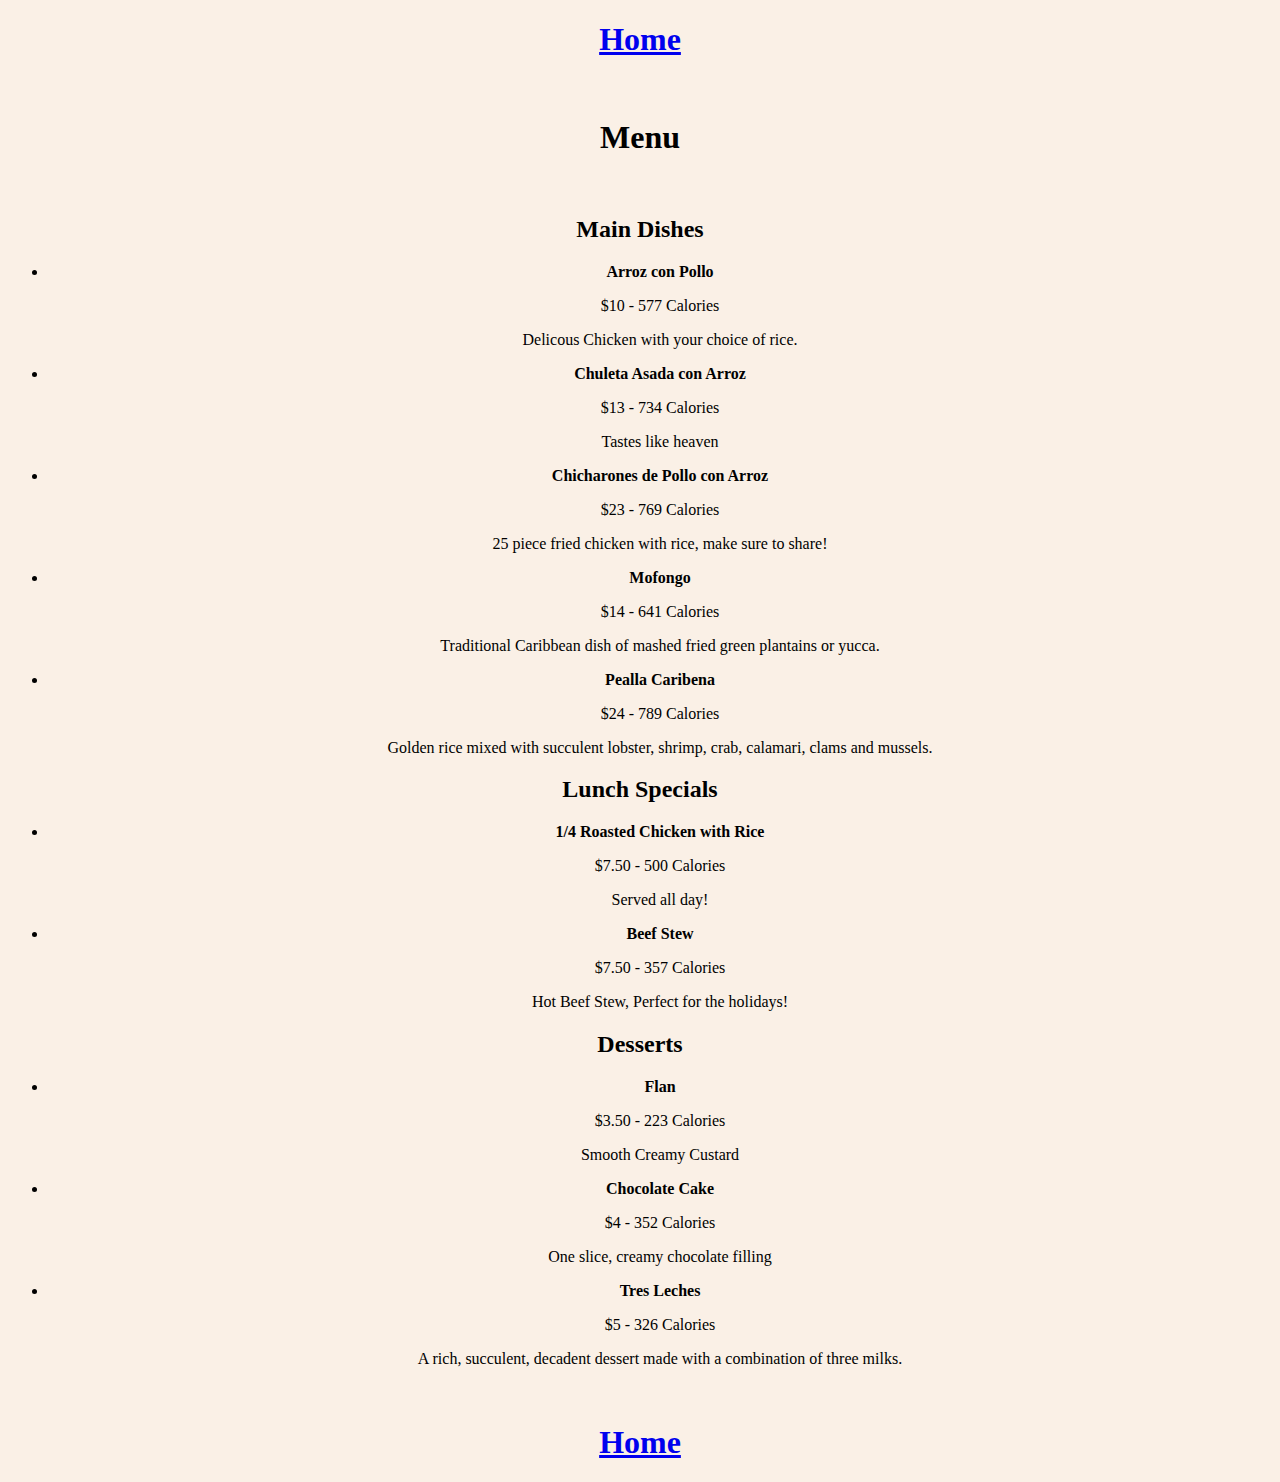
<file: menu.html>
<!DOCTYPE html>
<html lang="en" dir="ltr">
  <head>
    <meta charset="utf-8">
    <title> Menu </title>
    <link rel="stylesheet" type="text/css" href="foodstyle.css">
  </head>
  <body>
  <h1> <a href="index.html"> Home </a> </h1>
  <br>
  <h1> Menu </h1>
  <br>
  <h2> Main Dishes </h2>
  <ul>
    <li> Arroz con Pollo </li>
      <p> $10 - 577 Calories </p>
        <p> Delicous Chicken with your choice of rice. </p>
    <li> Chuleta Asada con Arroz </li>
      <p> $13 - 734 Calories </p>
        <p> Tastes like heaven </p>
    <li> Chicharones de Pollo con Arroz </li>
      <p> $23 - 769 Calories </p>
        <p> 25 piece fried chicken with rice, make sure to share! </p>
    <li> Mofongo </li>
      <p> $14 - 641 Calories </p>
        <p> Traditional Caribbean dish of mashed fried green plantains or yucca. </p>
    <li> Pealla Caribena </li>
      <p> $24 - 789 Calories </p>
        <p> Golden rice mixed with succulent lobster, shrimp, crab, calamari, clams and mussels. </p>
  </ul>
    <h2> Lunch Specials </h2>
      <ul>
        <li> 1/4 Roasted Chicken with Rice </li>
          <p> $7.50 - 500 Calories </p>
            <p> Served all day! </p>
        <li> Beef Stew </li>
          <p> $7.50 - 357 Calories </p>
            <p> Hot Beef Stew, Perfect for the holidays! </p>
      </ul>
    <h2> Desserts </h2>
      <ul>
        <li> Flan </li>
          <p> $3.50 - 223 Calories </p>
            <p> Smooth Creamy Custard </p>
        <li> Chocolate Cake </li>
          <p> $4 - 352 Calories </p>
            <p> One slice, creamy chocolate filling </p>
        <li> Tres Leches </li>
          <p> $5 - 326 Calories </p>
            <p> A rich, succulent, decadent dessert made with a combination of three milks. </p>
        </ul>
        <br>

  <h1> <a href="index.html"> Home </a> </h1>
  </body>
</html>
</file>
<file: foodstyle.css>
html{
  background-color: linen;
  text-align: center;
}
li{
  font-weight: bold;
}
h1 {
  text-align: center;
}

h2 {
  text-align: center;
}

h4{
  text-align: center;
  color: blue;
}
img{
  align-content: center;
}
</file>
